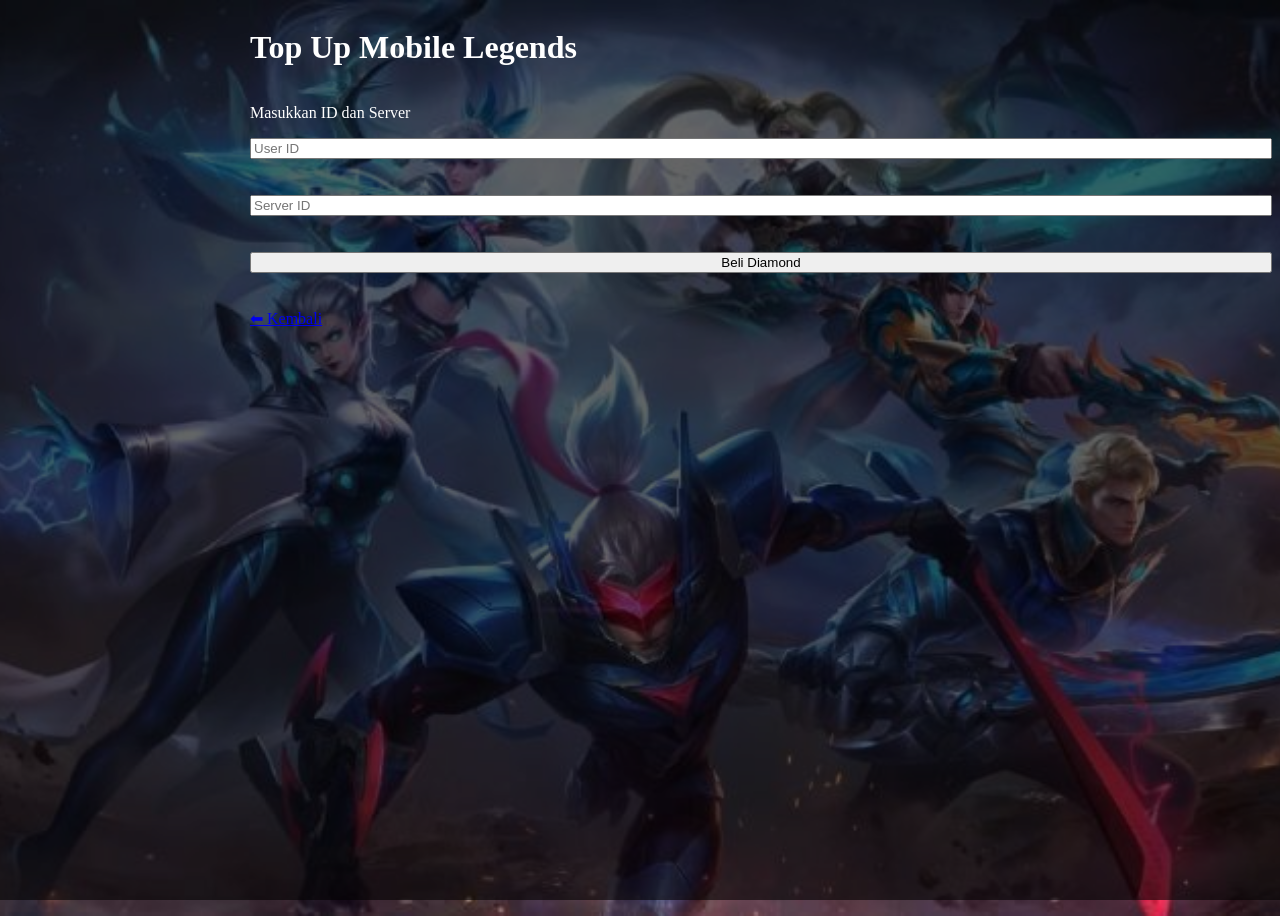
<file: Mobile Legends.html>
<!DOCTYPE html>
<html lang="id">
<head>
  <meta charset="UTF-8">
  <title>Top Up ML</title>
  <link rel="stylesheet" href="style.css">
</head>
<body>

  <h1>Top Up Mobile Legends</h1>

  <p>Masukkan ID dan Server</p>

  <input placeholder="User ID"><br><br>
  <input placeholder="Server ID"><br><br>

  <button>Beli Diamond</button>

  <br><br>
  <a href="index.html">⬅ Kembali</a>

  <body class="ml-page"></body>

</body>
</html>
</file>
<file: style.css>
/* Background */
body {
  background: radial-gradient(circle at 20% 30%, rgba(0,255,255,0.15), transparent),
              radial-gradient(circle at 80% 70%, rgba(255,0,255,0.15), transparent),
              linear-gradient(135deg, #0a0a0a, #111827, #1a1a2e);
   min-height: 100vh;
  display: flex;
  flex-direction: column;
  overflow-x: hidden;
}

/* HEADER */
.header {
  text-align: center;
  padding: 30px 20px;
}

.header h1 {
  font-size: 40px;
  color: #00eaff;
  text-shadow: 0 0 10px #00eaff, 0 0 20px #ff9900;
}

.header p {
  color: #aaa;
}

/* BANNER */
.banner {
  margin: 20px auto;
  width: 80%;
  text-align: center;
  padding: 15px;
  background: linear-gradient(45deg, #00eaff, #ff9900);
  border-radius: 10px;
  color: black;
  font-weight: bold;
}

/* GAME GRID */
.game-list {
  display: grid;
  grid-template-columns: repeat(auto-fit, minmax(180px, 200px));
  justify-content: center;
  align-content: center; /* 🔥 ini bikin gak numpuk atas */
  gap: 20px;
  padding: 40px;
  flex: 1;
}
/* CARD */
.card {
  background: #111;
  padding: 10px;
  border-radius: 15px;
  width: 160px;
  text-align: center;
  cursor: pointer;
  transition: 0.3s;
  border: 1px solid rgba(0,234,255,0.2);
}

.card img {
  width: 100%;
  border-radius: 10px;
}

.card p {
  margin-top: 10px;
}

/* Efek hover */
.card:hover {
  transform: translateY(-10px) scale(1.05);
  box-shadow: 0 0 25px #00eaff, 0 0 40px #ff9900;
}

/* FOOTER */
.footer {
  text-align: center;
  padding: 20px;
  background: #ffffff;
  color: #aaa;
  margin-top: 30px;
}
.background-items {
  position: fixed;
  top: 0;
  left: 0;
  width: 100%;
  height: 100%;
  z-index: -1;
  display: grid;
  grid-template-columns: repeat(6, 1fr);
  opacity: 0.08;
  filter: blur(3px);
}

.background-items img {
  width: 80px;
  margin: auto;
  animation: float 6s ease-in-out infinite;
}

@keyframes float {
  0%, 100% { transform: translateY(0); }
  50% { transform: translateY(-10px); }
}
.glow {
  position: absolute;
  width: 400px;
  height: 400px;
  background: radial-gradient(circle, rgba(0,255,255,0.2), transparent);
  filter: blur(80px);
}

.ml-page {
  background-image: url('ml-bg.jpg');
  background-size: cover;
  background-position: center;
  background-repeat: no-repeat;
  color: white;
  min-height: 100vh;
}
.ml-page::before {
  content: "";
  position: fixed;
  top: 0;
  left: 0;
  width: 100%;
  height: 100%;
  background: rgba(0,0,0,0.6);
  z-index: -1;
}
.card {
  background: rgba(255,255,255,0.05);
  backdrop-filter: blur(10px);
}
.sidebar {
  position: fixed;
  top: 0;
  left: 0;
  width: 250px;
  height: 100vh;
  
  background: rgba(255, 255, 255, 0.05);
  backdrop-filter: blur(10px);
  
  padding: 20px;
  box-shadow: 0 0 20px rgba(0,255,255,0.3);
  
  display: flex;
  flex-direction: column;
  gap: 15px;
}
.sidebar input {
  padding: 10px;
  border: none;
  border-radius: 8px;
  outline: none;
}

.sidebar button {
  padding: 10px;
  border: none;
  border-radius: 8px;
  background: #00eaff;
  cursor: pointer;
  font-weight: bold;
}

.sidebar button:hover {
  background: #00c8d6;
}
body {
  margin-left: 250px;
}
.sidebar h2 {
  color: #00eaff;
  text-shadow: 0 0 10px #00eaff;
}
.sidebar {
  transform: translateX(0);
  transition: 0.3s;
</file>
